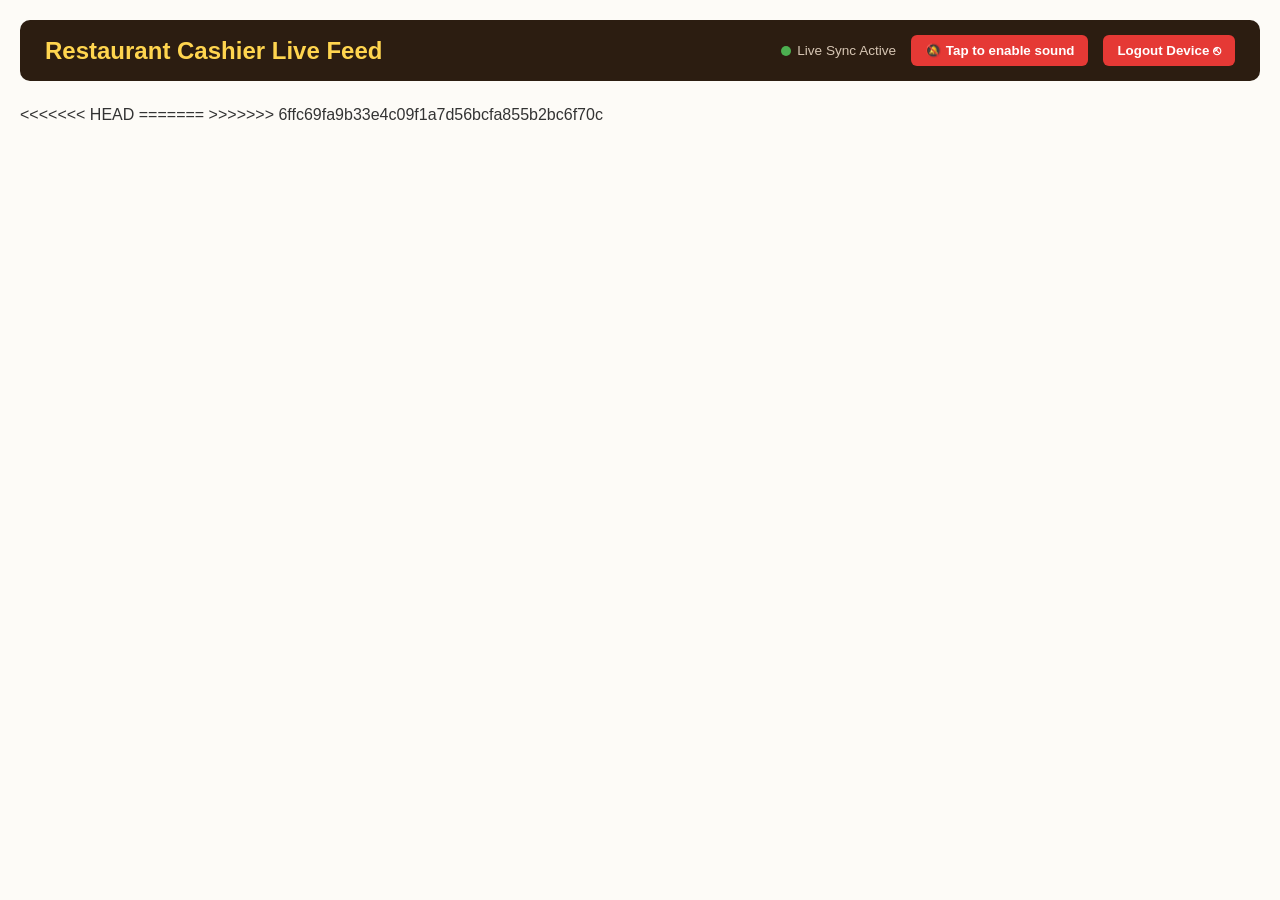
<file: wwwroot/cashier.html>
<!DOCTYPE html>
<html lang="en">
<head>
    <meta charset="UTF-8">
    <meta name="viewport" content="width=device-width, initial-scale=1.0">
    <title>Restaurant Cashier Dashboard</title>
    <link rel="stylesheet" href="staff.css">
    <link rel="stylesheet" href="cashier.css">
</head>
<body>

    <!-- Access lock: shown when another device is already using the cashier dashboard -->
    <div id="lock-overlay" class="lock-overlay">
        <div class="lock-card">
            <h2 class="lock-title">Dashboard Locked</h2>
            <p id="lock-msg" class="lock-msg">Another device is currently using the Cashier Dashboard. If you are taking over, please enter the handover code generated from the previous device's logout button.</p>
            <input type="text" id="handover-code" class="lock-input" placeholder="Enter Logout Code (e.g. OUT-1234)">
            <button class="lock-btn" onclick="claimDashboard()">Take Over Session</button>
        </div>
    </div>

    <header>
        <h1>Restaurant Cashier Live Feed</h1>
        <div class="header-actions">
            <div class="refresh-indicator">
                <div class="pulse-dot"></div> Live Sync Active
            </div>
            <button class="btn-logout" id="sound-btn" type="button" onclick="onSoundButton()">🔕 Tap to enable sound</button>
            <button class="btn-logout" onclick="logoutDevice()">Logout Device ⎋</button>
        </div>
    </header>

    <div id="cashier-grid" class="dashboard-grid"></div>
    <div id="toast-container"></div>

    <script src="common.js"></script>
<<<<<<< HEAD
    <script src="staff-alerts.js"></script>
    <script src="billing.js"></script>
=======
>>>>>>> 6ffc69fa9b33e4c09f1a7d56bcfa855b2bc6f70c
    <script src="auth.js"></script>
    <script src="session.js"></script>
    <script src="cashier.js"></script>
</body>
</html>
</file>
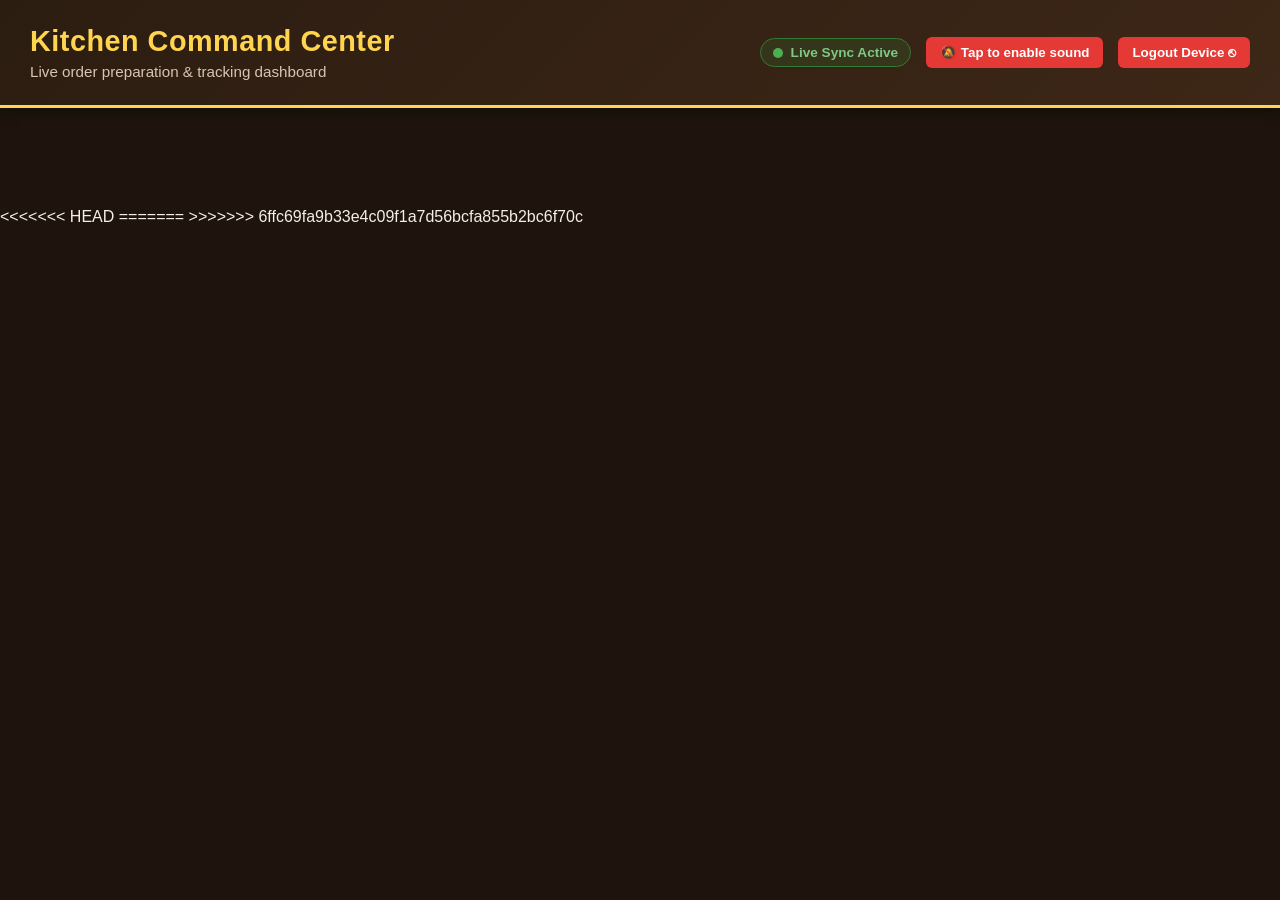
<file: wwwroot/kitchen.html>
<!DOCTYPE html>
<html lang="en">
<head>
    <meta charset="UTF-8">
    <meta name="viewport" content="width=device-width, initial-scale=1.0">
    <title>Kitchen Command Center - Restaurant System</title>
    <link rel="stylesheet" href="style.css">
    <link rel="stylesheet" href="staff.css">
    <link rel="stylesheet" href="kitchen.css">
</head>
<body>

    <!-- Access lock: shown when another device is already using the kitchen dashboard -->
    <div id="lock-overlay" class="lock-overlay">
        <div class="lock-card">
            <h2 class="lock-title">Kitchen Dashboard Locked</h2>
            <p id="lock-msg" class="lock-msg">Another device is currently active on the Kitchen Command Center. Enter the logout code provided by the previous device to take over.</p>
            <input type="text" id="handover-code" class="lock-input" placeholder="Enter Logout Code (e.g. OUT-1234)">
            <button class="lock-btn" onclick="claimDashboard()">Take Over Session</button>
        </div>
    </div>

    <div class="kitchen-header">
        <div>
            <h1>Kitchen Command Center</h1>
            <p>Live order preparation & tracking dashboard</p>
        </div>
        <div class="header-actions">
            <div class="live-indicator">
                <div class="pulse-dot"></div>
                Live Sync Active
            </div>
            <button class="btn-logout" id="sound-btn" type="button" onclick="onSoundButton()">🔕 Tap to enable sound</button>
            <button class="btn-logout" onclick="logoutDevice()">Logout Device ⎋</button>
        </div>
    </div>

    <div class="kitchen-container">
        <div class="kitchen-grid" id="kitchen-grid"></div>
    </div>

    <script src="common.js"></script>
<<<<<<< HEAD
    <script src="staff-alerts.js"></script>
=======
>>>>>>> 6ffc69fa9b33e4c09f1a7d56bcfa855b2bc6f70c
    <script src="auth.js"></script>
    <script src="session.js"></script>
    <script src="kitchen.js"></script>
</body>
</html>
</file>
<file: wwwroot/staff.css>
/* Shared by the kitchen and cashier dashboards.
   Each page defines --staff-bg and --staff-card in its own :root. */

/* ===== Header controls ===== */
.header-actions {
    display: flex;
    align-items: center;
    gap: 15px;
}

.btn-logout {
    background: #e53935;
    color: white;
    border: none;
    padding: 8px 14px;
    border-radius: 6px;
    font-weight: bold;
    cursor: pointer;
}

.pulse-dot {
    width: 10px;
    height: 10px;
    background-color: #4caf50;
    border-radius: 50%;
    box-shadow: 0 0 0 0 rgba(76, 175, 80, 0.7);
    animation: pulse 1.5s infinite;
}

@keyframes pulse {
    0% {
        transform: scale(0.95);
        box-shadow: 0 0 0 0 rgba(76, 175, 80, 0.7);
    }

    70% {
        transform: scale(1);
        box-shadow: 0 0 0 8px rgba(76, 175, 80, 0);
    }

    100% {
        transform: scale(0.95);
        box-shadow: 0 0 0 0 rgba(76, 175, 80, 0);
    }
}

/* ===== Lock screen (another device is active) ===== */
.lock-overlay {
    display: none; /* shown by session.js */
    position: fixed;
    top: 0;
    left: 0;
    width: 100%;
    height: 100%;
    background: var(--staff-bg);
    z-index: 99999;
    justify-content: center;
    align-items: center;
    color: #f4efe6;
}

.lock-card {
    background: var(--staff-card);
    padding: 30px;
    border-radius: 12px;
    border: 2px solid #ffd54f;
    max-width: 400px;
    width: 90%;
    text-align: center;
}

.lock-title {
    color: #ffd54f;
    margin-top: 0;
}

.lock-msg {
    font-size: 0.95rem;
    color: #d6c5b3;
}

.lock-input {
    width: 100%;
    padding: 10px;
    margin: 15px 0;
    border-radius: 6px;
    border: 1px solid #ffd54f;
    background: var(--staff-bg);
    color: #fff;
    text-align: center;
    font-size: 1.1rem;
    box-sizing: border-box;
}

.lock-btn {
    background: #4caf50;
    color: white;
    border: none;
    padding: 12px;
    width: 100%;
    border-radius: 6px;
    font-weight: bold;
    cursor: pointer;
}

/* ===== "Logged out" screen with the handover code ===== */
.logout-screen {
    background: var(--staff-bg);
    color: #f4efe6;
    height: 100vh;
    display: flex;
    justify-content: center;
    align-items: center;
    text-align: center;
    font-family: sans-serif;
}

.logout-card {
    background: var(--staff-card);
    padding: 40px;
    border-radius: 12px;
    border: 2px solid #ffd54f;
    max-width: 450px;
}

.logout-card h2 {
    color: #ffd54f;
}

.logout-code {
    font-size: 2rem;
    font-weight: bold;
    background: var(--staff-bg);
    color: #ffd54f;
    padding: 15px;
    border-radius: 8px;
    margin: 20px 0;
    letter-spacing: 2px;
}

.logout-hint {
    font-size: 0.85rem;
    color: #d6c5b3;
}

/* ---- Connection lost + new order banners (staff-alerts.js) ---- */
.conn-banner { position: sticky; top: 0; z-index: 99999; background: #c62828; color: #fff; text-align: center; padding: 10px 14px; font-weight: 700; }
.new-order-banner { position: sticky; top: 0; z-index: 99998; background: #ffb300; color: #231b00; text-align: center; padding: 12px 14px; font-weight: 800; font-size: 1.1rem; }
.conn-banner[hidden], .new-order-banner[hidden] { display: none; }
</file>
<file: wwwroot/cashier.css>
:root {
    --staff-bg: #2c1d11;
    --staff-card: #3d2717;
    --primary-brown: #2c1d11;
    --accent-gold: #ffd54f;
    --bg-cream: #fdfbf7;
    --text-main: #333333;
    --text-muted: #777777;
    --status-pending: #ff9800;
    --status-cooking: #2196f3;
    --status-ready: #8bc34a;
    --status-delivered: #4caf50;
}

body {
    font-family: 'Segoe UI', Tahoma, Geneva, Verdana, sans-serif;
    background-color: var(--bg-cream);
    color: var(--text-main);
    margin: 0;
    padding: 20px;
}

header {
    display: flex;
    justify-content: space-between;
    align-items: center;
    background: var(--primary-brown);
    color: #fff;
    padding: 15px 25px;
    border-radius: 10px;
    margin-bottom: 25px;
}

header h1 {
    margin: 0;
    font-size: 1.5rem;
    color: var(--accent-gold);
}

.refresh-indicator {
    font-size: 0.85rem;
    color: #d6c5b3;
    display: flex;
    align-items: center;
    gap: 6px;
}

.dashboard-grid {
    display: grid;
    grid-template-columns: repeat(auto-fill, minmax(320px, 1fr));
    gap: 20px;
}

.table-card {
    background: #ffffff;
    border-radius: 10px;
    padding: 20px;
    box-shadow: 0 4px 12px rgba(0,0,0,0.08);
    border-top: 5px solid var(--primary-brown);
    display: flex;
    flex-direction: column;
    justify-content: space-between;
}

.table-header {
    display: flex;
    justify-content: space-between;
    align-items: center;
    border-bottom: 1px solid #eee;
    padding-bottom: 10px;
    margin-bottom: 12px;
}

.table-title {
    font-size: 1.2rem;
    font-weight: bold;
    color: var(--primary-brown);
}

.order-item-row {
    display: flex;
    justify-content: space-between;
    font-size: 0.95rem;
    margin-bottom: 8px;
    align-items: center;
}

.badge {
    padding: 3px 8px;
    border-radius: 4px;
    font-size: 0.75rem;
    font-weight: bold;
    color: white;
    text-transform: uppercase;
}

.status-pending {
    background-color: var(--status-pending);
}

.status-cooking {
    background-color: var(--status-cooking);
}

.status-ready {
    background-color: var(--status-ready);
}

.status-delivered {
    background-color: var(--status-delivered);
}

.payment-unpaid {
    background-color: #e53935;
}

.payment-verifying {
    background-color: #ff9800;
}

.payment-paid {
    background-color: #2e7d32;
}

.table-footer {
    margin-top: 15px;
    border-top: 1px solid #eee;
    padding-top: 12px;
    display: flex;
    flex-direction: column;
    gap: 10px;
}

.total-row {
    display: flex;
    justify-content: space-between;
    font-weight: bold;
    font-size: 1.05rem;
}

.btn-settle {
    background-color: #ff9800;
    color: white;
    border: none;
    padding: 10px;
    border-radius: 6px;
    font-weight: bold;
    cursor: pointer;
    transition: background 0.2s;
}

.btn-settle:hover {
    background-color: #f57c00;
}

.token-display {
    font-size: 0.85rem;
    background: #fff8e1;
    color: #f57c00;
    padding: 6px 10px;
    border-radius: 6px;
    text-align: center;
    font-weight: bold;
    border: 1px dashed #ffb300;
}

#toast-container {
    position: fixed;
    bottom: 20px;
    right: 20px;
    z-index: 9999;
}

.toast {
    background: #333;
    color: #fff;
    padding: 12px 20px;
    border-radius: 6px;
    margin-top: 10px;
    box-shadow: 0 4px 12px rgba(0,0,0,0.2);
    animation: fadeInOut 3s ease forwards;
}

@keyframes fadeInOut {
    0% {
        opacity: 0;
        transform: translateY(20px);
    }
    15% {
        opacity: 1;
        transform: translateY(0);
    }
    85% {
        opacity: 1;
        transform: translateY(0);
    }
    100% {
        opacity: 0;
        transform: translateY(-20px);
    }
}

/* ===== Table card contents ===== */
.empty-feed {
    grid-column: 1 / -1;
    text-align: center;
    color: var(--text-muted);
    padding: 50px;
}

.table-body {
    margin-bottom: 12px;
}

.order-code {
    font-size: 0.8rem;
    color: var(--text-muted);
}

.order-item-meta {
    display: flex;
    gap: 5px;
    align-items: center;
}

.order-item-price {
    font-size: 0.9rem;
    font-weight: 600;
}

.settle-note {
    text-align: center;
    font-size: 0.85rem;
}

.settle-note--done {
    color: #2e7d32;
    font-weight: bold;
}

.settle-note--waiting {
    color: var(--text-muted);
    font-style: italic;
}

.btn-print { width: 100%; margin: 6px 0; padding: 8px; border-radius: 8px; border: 1px solid #888; background: transparent; color: inherit; cursor: pointer; font-weight: 600; }

/* ---- Card action buttons, void, discount, split dialogs ---- */
.card-actions { display: flex; gap: 6px; flex-wrap: wrap; margin: 6px 0; }
.card-actions button { flex: 1 1 30%; margin: 0; }
.btn-discount, .btn-split { padding: 8px; border-radius: 8px; border: 1px solid #888; background: transparent; color: inherit; cursor: pointer; font-weight: 600; }
.btn-void { margin-left: 6px; border: 1px solid #c62828; color: #e53935; background: transparent; border-radius: 6px; padding: 2px 8px; cursor: pointer; font-weight: 700; }
.btn-void:hover { background: #c62828; color: #fff; }
.order-item-row--discount { background: rgba(255, 179, 0, 0.12); border-radius: 6px; padding-left: 6px; }
.btn-remove-discount { border: 0; background: transparent; color: #e53935; text-decoration: underline; cursor: pointer; margin-right: 6px; }

.cmodal-overlay { position: fixed; inset: 0; background: rgba(0, 0, 0, 0.6); display: flex; align-items: center; justify-content: center; z-index: 100000; padding: 12px; }
.cmodal { background: #1f1f1f; color: #f2f2f2; border-radius: 12px; padding: 20px; width: 100%; max-width: 440px; max-height: 92vh; overflow-y: auto; box-shadow: 0 10px 40px rgba(0, 0, 0, 0.5); }
.cmodal h3 { margin: 0 0 8px; }
.cmodal label { display: block; margin: 10px 0; font-weight: 600; }
.cmodal input[type=text], .cmodal input[type=number], .cmodal input[type=password], .cmodal select { display: block; width: 100%; margin-top: 4px; padding: 9px 10px; border-radius: 8px; border: 1px solid #555; background: #111; color: #fff; font: inherit; box-sizing: border-box; }
.cmodal label[hidden] { display: none; }
.cmodal-radio { font-weight: 500; }
.cmodal-radio input { margin-right: 6px; }
.cmodal-note { font-size: 0.9rem; opacity: 0.9; margin: 8px 0; }
.cmodal-error { color: #ff6b6b; font-weight: 600; min-height: 1.2em; }
.cmodal-actions { display: flex; gap: 10px; justify-content: flex-end; margin-top: 14px; }
.cbtn { padding: 10px 18px; border-radius: 8px; border: 0; background: #ffb300; color: #231b00; font-weight: 800; cursor: pointer; }
.cbtn-secondary { background: #444; color: #fff; }
.split-row { display: flex; justify-content: space-between; align-items: center; gap: 8px; margin: 6px 0; }
.split-row select { width: auto; margin: 0; }
</file>
<file: wwwroot/style.css>
:root {
    --bg-cream: #f4efe6;
    --card-bg: #ffffff;
    --primary-brown: #5c3a21;
    --accent-tan: #d6c5b3;
    --text-dark: #2c1d11;
    --text-muted: #7a6b5d;
    --border-light: #e6ded3;
    --vegan-green: #2e7d32;
    --status-pending: #e65100;
    --status-cooking: #0277bd;
    --status-ready: #2e7d32;
}

body {
    margin: 0;
    padding: 0;
    background-color: var(--bg-cream);
    color: var(--text-dark);
    font-family: 'Segoe UI', -apple-system, BlinkMacSystemFont, Roboto, sans-serif;
}

.header {
    text-align: center;
    padding: 25px 20px 10px 20px;
}

.header h1 {
    font-size: 2rem;
    letter-spacing: 2px;
    color: var(--primary-brown);
    margin: 0 0 10px 0;
    text-transform: uppercase;
}

.mode-switch {
    display: flex;
    justify-content: center;
    gap: 10px;
    margin-bottom: 15px;
}

.mode-btn {
    padding: 8px 16px;
    border-radius: 6px;
    border: 1px solid var(--primary-brown);
    background: transparent;
    color: var(--primary-brown);
    cursor: pointer;
    font-weight: 600;
}

.mode-btn.active {
    background: var(--primary-brown);
    color: #fff;
}

.search-container {
    max-width: 500px;
    margin: 0 auto 20px auto;
    padding: 0 20px;
}

.search-input {
    width: 100%;
    padding: 12px 20px;
    border-radius: 30px;
    border: 1px solid var(--accent-tan);
    background-color: var(--card-bg);
    color: var(--text-dark);
    font-size: 0.95rem;
    outline: none;
    box-shadow: 0 2px 6px rgba(0,0,0,0.03);
    box-sizing: border-box;
}

.nav-tabs {
    display: flex;
    gap: 10px;
    justify-content: center;
    flex-wrap: wrap;
    padding: 0 20px 25px 20px;
    max-width: 900px;
    margin: 0 auto;
}

.tab-btn {
    padding: 8px 18px;
    border-radius: 20px;
    border: 1px solid var(--accent-tan);
    background: var(--card-bg);
    color: var(--primary-brown);
    cursor: pointer;
    font-weight: 600;
    font-size: 0.85rem;
    transition: all 0.2s ease;
}

.tab-btn:hover, .tab-btn.active {
    background: var(--primary-brown);
    color: #ffffff;
    border-color: var(--primary-brown);
}

.tab-btn.vegan-active {
    background: var(--vegan-green);
    color: #ffffff;
    border-color: var(--vegan-green);
}

.order-tab-highlight {
    border-color: var(--primary-brown);
    background: #e2d2c1;
}

.menu-grid, .kitchen-grid, .orders-grid {
    max-width: 1000px;
    margin: 0 auto 40px auto;
    display: grid;
    grid-template-columns: repeat(auto-fill, minmax(280px, 1fr));
    gap: 20px;
    padding: 0 20px;
}

.card, .kitchen-card, .my-order-card {
    background-color: var(--card-bg);
    border: 1px solid var(--border-light);
    border-radius: 14px;
    padding: 20px;
    box-shadow: 0 3px 10px rgba(0,0,0,0.02);
}

.card {
    cursor: pointer;
    transition: transform 0.2s;
    display: flex;
    flex-direction: column;
    justify-content: space-between;
}

.card:hover {
    transform: translateY(-3px);
}

.card-img {
    width: 100%;
    height: 160px;
    object-fit: cover;
    border-radius: 10px;
    margin-bottom: 12px;
}

.card-header {
    display: flex;
    justify-content: space-between;
    align-items: flex-start;
    margin-bottom: 8px;
}

.card-title {
    font-size: 1.05rem;
    font-weight: 700;
}

.card-price {
    font-size: 1.1rem;
    font-weight: 700;
    color: var(--primary-brown);
}

.card-desc {
    font-size: 0.85rem;
    color: var(--text-muted);
    margin-bottom: 15px;
}

.badge-container {
    display: flex;
    gap: 6px;
}

.badge {
    font-size: 0.7rem;
    padding: 3px 8px;
    border-radius: 4px;
    font-weight: 600;
    text-transform: uppercase;
}

.badge-vegan {
    background: #e8f5e9;
    color: var(--vegan-green);
}

.badge-nonvegan {
    background: #efebe9;
    color: #8d6e63;
}

.badge-cat {
    background: var(--bg-cream);
    color: var(--primary-brown);
}

.modal-overlay {
    position: fixed;
    top: 0;
    left: 0;
    right: 0;
    bottom: 0;
    background: rgba(44, 29, 17, 0.5);
    display: none;
    align-items: center;
    justify-content: center;
    z-index: 100;
}

.modal {
    background-color: var(--card-bg);
    border-radius: 16px;
    padding: 25px;
    width: 320px;
}

.modal-header {
    display: flex;
    justify-content: space-between;
    align-items: center;
    margin-bottom: 15px;
}

.modal-header h3 {
    margin: 0;
    color: var(--primary-brown);
}

.close-btn {
    background: none;
    border: none;
    font-size: 1.2rem;
    cursor: pointer;
    color: var(--text-muted);
}

.form-group {
    margin-bottom: 12px;
}

.form-group label {
    display: block;
    margin-bottom: 4px;
    font-size: 0.85rem;
    color: var(--text-muted);
}

.form-group input, .form-group select {
    width: 100%;
    padding: 10px;
    border-radius: 8px;
    border: 1px solid var(--border-light);
    background: var(--bg-cream);
    box-sizing: border-box;
    outline: none;
}

.btn-submit {
    width: 100%;
    padding: 12px;
    background: var(--primary-brown);
    color: #fff;
    border: none;
    border-radius: 8px;
    font-weight: bold;
    font-size: 1rem;
    cursor: pointer;
    transition: background 0.2s;
}

.btn-submit:hover {
    opacity: 0.9;
}

#toast-container {
    position: fixed;
    bottom: 20px;
    right: 20px;
    z-index: 9999;
}

.toast {
    background: var(--primary-brown);
    color: #fff;
    padding: 12px 20px;
    border-radius: 8px;
    margin-top: 10px;
    box-shadow: 0 4px 12px rgba(0,0,0,0.2);
    display: flex;
    align-items: center;
    gap: 8px;
    animation: fadeInOut 4s ease forwards;
}

.customer-timer-container {
    background: var(--primary-brown);
    color: #fff;
    padding: 12px 20px;
    max-width: 900px;
    margin: 10px auto 20px auto;
    border-radius: 10px;
}

.progress-bar-wrapper {
    height: 8px;
    background: rgba(255,255,255,0.2);
    border-radius: 4px;
    overflow: hidden;
}

.progress-bar-fill {
    height: 100%;
    width: 100%;
    background: #ffd54f;
    transition: width 1s linear;
}

.timer-details {
    display: flex;
    justify-content: space-between;
    font-size: 0.85rem;
    margin-top: 6px;
    color: #ffd54f;
    font-weight: 600;
}

/* ==========================================================
   Customer page: styles that used to be inline in script.js / index.html
   ========================================================== */

/* ===== Toast: warning variant ===== */
.toast.toast-warning {
    background: #e53935;
    color: #fff;
    border-color: #ff8a80;
}

/* ===== Empty-state message inside a grid ===== */
.empty-state {
    grid-column: 1 / -1;
    text-align: center;
    color: var(--text-muted);
    padding: 40px;
}

/* ===== Cart ===== */
.cart-card {
    grid-column: 1 / -1;
    background: var(--primary-brown);
    color: #fff;
}

.cart-title {
    margin-top: 0;
    color: #ffd54f;
    border-bottom: 2px solid #ffd54f;
    padding-bottom: 8px;
}

.cart-items {
    margin: 15px 0;
}

.cart-row {
    display: flex;
    justify-content: space-between;
    align-items: center;
    margin-bottom: 8px;
    border-bottom: 1px solid rgba(255, 255, 255, 0.2);
    padding-bottom: 8px;
    gap: 10px;
}

.cart-row-img {
    width: 50px;
    height: 50px;
    object-fit: cover;
    border-radius: 6px;
}

.cart-row-info {
    flex: 1;
}

.cart-row-price {
    font-size: 0.85rem;
    opacity: 0.8;
}

.cart-row-note {
    font-size: 0.8rem;
    color: #ffd54f;
    margin-top: 2px;
}

.cart-row-actions {
    display: flex;
    align-items: center;
    gap: 10px;
}

.cart-remove-btn {
    background: #e53935;
    color: white;
    border: none;
    padding: 4px 8px;
    border-radius: 4px;
    cursor: pointer;
}

.cart-total {
    font-size: 1.2rem;
    font-weight: bold;
    margin-bottom: 15px;
    text-align: right;
}

.cart-total span {
    color: #ffd54f;
}

.cart-table-field {
    margin-top: 15px;
}

.cart-table-field label {
    display: block;
    font-size: 0.85rem;
    margin-bottom: 4px;
}

.cart-table-input {
    width: 100%;
    padding: 10px;
    border-radius: 6px;
    border: none;
    font-size: 1rem;
}

.cart-table-input.input-error {
    border: 2px solid #e53935;
}

.btn-place-order {
    width: 100%;
    margin-top: 15px;
    background: #ffd54f;
    color: #2c1d11;
    font-weight: bold;
    padding: 12px;
}

/* ===== My Orders: bill summary ===== */
.orders-summary-card {
    grid-column: 1 / -1;
    background: var(--primary-brown);
    color: #fff;
    padding: 16px 20px;
    border-radius: 12px;
    margin-bottom: 15px;
    box-shadow: 0 4px 12px rgba(0, 0, 0, 0.15);
    display: flex;
    justify-content: space-between;
    align-items: center;
    flex-wrap: wrap;
    gap: 15px;
}

.summary-main {
    flex: 1;
    min-width: 240px;
}

.summary-title {
    font-size: 1.15rem;
    color: #ffd54f;
    display: block;
    margin-bottom: 4px;
}

.summary-meta {
    font-size: 0.85rem;
    opacity: 0.85;
}

.summary-total {
    color: #ffd54f;
    font-weight: bold;
}

.pass-token {
    margin-top: 8px;
    background: rgba(255, 213, 79, 0.15);
    border: 1px dashed #ffd54f;
    padding: 6px 12px;
    border-radius: 6px;
    color: #ffd54f;
    font-weight: bold;
    font-size: 0.9rem;
    display: inline-block;
}

.summary-actions {
    display: flex;
    gap: 10px;
    align-items: center;
}

.btn-request-payment {
    background: #2196f3;
    color: white;
    border: none;
    padding: 10px 16px;
    border-radius: 8px;
    cursor: pointer;
    font-weight: bold;
    font-size: 0.9rem;
}

.pill-awaiting {
    background: #ff9800;
    color: white;
    padding: 10px 16px;
    border-radius: 8px;
    font-weight: bold;
    font-size: 0.9rem;
}

/* ===== My Orders: order cards ===== */
.order-card-head {
    display: flex;
    justify-content: space-between;
    align-items: center;
    margin-bottom: 8px;
}

.order-card-code {
    font-size: 1.2rem;
    font-weight: bold;
    color: var(--primary-brown);
}

.order-card-badges {
    display: flex;
    gap: 6px;
    align-items: center;
}

.pay-badge {
    color: white;
    padding: 3px 8px;
    border-radius: 4px;
    font-size: 0.75rem;
    font-weight: bold;
}

.pay-badge--unpaid {
    background: #e65100;
}

.pay-badge--verifying {
    background: #ff9800;
}

.order-line {
    margin: 4px 0;
}

.order-note {
    margin: 4px 0;
    font-size: 0.85rem;
    color: #ffd54f;
}

.order-hint {
    font-size: 0.85rem;
    color: #ffd54f;
    margin-top: 10px;
    font-weight: 600;
}

.order-delivered {
    font-size: 0.85rem;
    color: var(--vegan-green);
    margin-top: 10px;
    font-weight: 600;
}

.btn-confirm-delivered {
    background: var(--status-ready);
    margin-top: 10px;
}

.cooking-progress {
    margin-top: 10px;
}

.cooking-progress-head {
    display: flex;
    justify-content: space-between;
    font-size: 0.85rem;
    color: #ffd54f;
    font-weight: 600;
    margin-bottom: 4px;
}

.countdown-progress-container {
    width: 100%;
    height: 6px;
    background-color: rgba(255, 255, 255, 0.2);
    border-radius: 3px;
    overflow: hidden;
    margin-top: 6px;
}

.countdown-progress-bar {
    height: 100%;
    width: 100%;
    background-color: #ffd54f;
    border-radius: 3px;
    transition: width 1s linear; /* 1s linear = smooth, flicker-free countdown */
}

/* ===== Dialogs (settled / blocked / payment notice) ===== */
.dialog-overlay {
    position: fixed;
    top: 0;
    left: 0;
    width: 100%;
    height: 100%;
    background: rgba(0, 0, 0, 0.65);
    backdrop-filter: blur(5px);
    display: flex;
    justify-content: center;
    align-items: center;
    z-index: 10000;
}

.dialog-card {
    background: #2c1d11;
    border: 2px solid;
    padding: 30px;
    border-radius: 16px;
    max-width: 420px;
    width: 90%;
    color: #fff;
    box-shadow: 0 15px 35px rgba(0, 0, 0, 0.6);
    text-align: center;
}

.dialog-icon {
    font-size: 3rem;
    margin-bottom: 10px;
}

.dialog-title {
    margin: 0 0 10px 0;
    font-size: 1.4rem;
    font-weight: 700;
}

.dialog-text {
    font-size: 0.95rem;
    color: #d6c5b3;
    line-height: 1.6;
    margin-bottom: 20px;
}

.dialog-btn {
    width: 100%;
    padding: 12px;
    border-radius: 8px;
    border: none;
    color: #fff;
    font-weight: bold;
    font-size: 1rem;
    cursor: pointer;
}

.dialog-actions {
    display: flex;
    gap: 12px;
}

.dialog-actions .dialog-btn {
    width: auto;
    flex: 1;
    font-size: 0.95rem;
}

.dialog-btn--cancel {
    border: 1px solid #d6c5b3;
    background: transparent;
}

.dialog-btn--proceed {
    background: #2196f3;
}

.dialog-info {
    font-size: 0.85rem;
    color: #ffd54f;
    opacity: 0.9;
    display: block;
    background: rgba(255, 213, 79, 0.1);
    padding: 8px;
    border-radius: 6px;
}

/* Dialog colour variants */
.dialog-card--success {
    border-color: #2e7d32;
}

.dialog-card--success .dialog-title {
    color: #81c784;
}

.dialog-card--success .dialog-btn {
    background: #2e7d32;
}

.dialog-card--danger {
    border-color: #e53935;
}

.dialog-card--danger .dialog-title {
    color: #ff8a80;
}

.dialog-card--danger .dialog-btn {
    background: #e53935;
}

.dialog-card--warning {
    border-color: #ffd54f;
    max-width: 460px;
}

.dialog-card--warning .dialog-icon {
    font-size: 2.5rem;
}

.dialog-card--warning .dialog-title {
    color: #ffd54f;
    font-size: 1.35rem;
    margin-bottom: 15px;
}

/* ===== Out-of-stock alert (static markup in index.html) ===== */
.oos-overlay {
    display: none; /* shown by script.js */
    position: fixed;
    top: 0;
    left: 0;
    width: 100%;
    height: 100%;
    background: rgba(0, 0, 0, 0.7);
    z-index: 9999;
    justify-content: center;
    align-items: center;
}

.oos-card {
    background: #2c1d11;
    border: 2px solid #e53935;
    padding: 25px;
    border-radius: 12px;
    width: 350px;
    text-align: center;
    box-shadow: 0 8px 24px rgba(0, 0, 0, 0.5);
}

.oos-icon {
    font-size: 2.5rem;
    margin-bottom: 10px;
}

.oos-title {
    color: #ff5252;
    margin-top: 0;
    margin-bottom: 10px;
}

.oos-message {
    color: #f4efe6;
    font-size: 0.95rem;
    margin-bottom: 20px;
}

.oos-btn {
    background: #e53935;
    color: white;
    border: none;
    padding: 10px 25px;
    border-radius: 8px;
    font-weight: bold;
    cursor: pointer;
    font-size: 1rem;
    width: 100%;
}

/* ---- Table QR banner + note ---- */
.table-banner { background: #fff3cd; color: #5c4400; text-align: center; padding: 10px 14px; font-weight: 600; }
.cart-qr-note { background: #fff3cd; color: #5c4400; border-radius: 8px; padding: 12px; margin: 12px 0; font-weight: 600; text-align: center; }
.cart-table-input[readonly] { background: #f0f0f0; cursor: default; }
</file>
<file: wwwroot/kitchen.css>
:root {
    --staff-bg: #1e140d;
    --staff-card: #2c1d11;
}

body {
    background-color: #1e140d;
    color: #f4efe6;
    font-family: 'Segoe UI', Tahoma, Geneva, Verdana, sans-serif;
    margin: 0;
    padding: 0;
}

.kitchen-header {
    background: linear-gradient(135deg, #2c1d11, #3d2717);
    padding: 25px 30px;
    border-bottom: 3px solid #ffd54f;
    display: flex;
    justify-content: space-between;
    align-items: center;
    box-shadow: 0 4px 12px rgba(0,0,0,0.4);
}

.kitchen-header h1 {
    color: #ffd54f;
    margin: 0;
    font-size: 1.8rem;
    letter-spacing: 0.5px;
}

.kitchen-header p {
    color: #d6c5b3;
    margin: 5px 0 0 0;
    font-size: 0.95rem;
}

.live-indicator {
    display: flex;
    align-items: center;
    gap: 8px;
    background: rgba(46, 125, 50, 0.2);
    border: 1px solid #2e7d32;
    padding: 6px 12px;
    border-radius: 20px;
    font-size: 0.85rem;
    color: #81c784;
    font-weight: 600;
}

.kitchen-container {
    padding: 30px;
    max-width: 1400px;
    margin: 0 auto;
}

.kitchen-grid {
    display: grid;
    grid-template-columns: repeat(auto-fill, minmax(300px, 1fr));
    gap: 20px;
}

.kitchen-card {
    background: #2c1d11;
    border: 1px solid #4a3220;
    border-radius: 12px;
    padding: 16px;
    box-shadow: 0 6px 16px rgba(0,0,0,0.3);
    display: flex;
    flex-direction: column;
    justify-content: space-between;
}

.kitchen-card img {
    width: 100%;
    height: 140px;
    object-fit: cover;
    border-radius: 8px;
    margin-bottom: 12px;
    border: 1px solid rgba(255,255,255,0.1);
}

.badge-status {
    padding: 4px 10px;
    border-radius: 6px;
    font-size: 0.75rem;
    font-weight: bold;
    text-transform: uppercase;
}

.status-pending {
    background: #ff9800;
    color: #fff;
}

.status-cooking {
    background: #2196f3;
    color: #fff;
}

.status-ready {
    background: #4caf50;
    color: #fff;
}

.btn-kitchen-action {
    width: 100%;
    padding: 10px;
    border: none;
    border-radius: 8px;
    font-weight: bold;
    font-size: 0.9rem;
    cursor: pointer;
    color: white;
    transition: opacity 0.2s;
}

.btn-kitchen-action:hover {
    opacity: 0.9;
}

.time-btn-grid {
    display: grid;
    grid-template-columns: repeat(4, 1fr);
    gap: 5px;
    margin-bottom: 8px;
}

.btn-time {
    background: #2196f3;
    color: #fff;
    border: none;
    padding: 7px 4px;
    border-radius: 6px;
    cursor: pointer;
    font-size: 0.75rem;
    font-weight: bold;
}

.btn-time:hover {
    background: #1976d2;
}

/* ===== Order card contents ===== */
.kc-head {
    display: flex;
    justify-content: space-between;
    align-items: center;
    margin-bottom: 10px;
}

.kc-code {
    font-size: 1.2rem;
    color: #ffd54f;
    letter-spacing: 0.5px;
}

.kc-badges {
    display: flex;
    gap: 6px;
    align-items: center;
}

.pay-badge {
    color: white;
    padding: 2px 8px;
    border-radius: 4px;
    font-size: 0.7rem;
    font-weight: bold;
}

.pay-badge--paid {
    background: #2e7d32;
}

.pay-badge--unpaid {
    background: #e65100;
}

.kc-item {
    margin: 8px 0;
    font-size: 1.05rem;
    font-weight: bold;
    color: #fff;
}

.kc-table {
    font-size: 0.9rem;
    color: #d6c5b3;
    margin-top: 4px;
}

.kc-table span {
    color: #fff;
    font-weight: 600;
}

.kc-note {
    margin: 8px 0;
    background: rgba(255, 213, 79, 0.12);
    border-left: 3px solid #ffd54f;
    padding: 6px 10px;
    border-radius: 6px;
    font-size: 0.85rem;
    color: #ffd54f;
}

.kc-note span {
    color: #fff;
}

/* ===== Action areas ===== */
.prep-picker {
    margin-top: 12px;
}

.prep-picker-label {
    font-size: 0.8rem;
    color: #ffd54f;
    margin-bottom: 6px;
    font-weight: 600;
}

.btn-time.btn-time--long,
.btn-time.btn-time--long:hover {
    background: #ff9800;
}

.btn-out-of-stock {
    background: #e53935;
    color: #fff;
    padding: 8px;
    margin-top: 8px;
}

.prep-picker .btn-out-of-stock {
    margin-top: 4px;
}

.cooking-box {
    margin-top: 10px;
    font-size: 0.85rem;
    color: #ffd54f;
    font-weight: 600;
    text-align: center;
    background: rgba(255, 213, 79, 0.1);
    padding: 8px;
    border-radius: 6px;
}

.kitchen-timer {
    font-size: 1rem;
    color: #fff;
    font-weight: bold;
    margin-top: 4px;
}

.action-row {
    display: flex;
    gap: 8px;
    margin-top: 10px;
}

.action-row--ready {
    margin-top: 12px;
}

.btn-undo {
    background: #6d4c41;
    flex: 1;
}

.btn-ready {
    background: #4caf50;
    flex: 2;
}

.ready-label {
    flex: 2;
    display: flex;
    align-items: center;
    justify-content: center;
    font-size: 0.8rem;
    color: #ffd54f;
    font-weight: 600;
    background: rgba(255, 213, 79, 0.1);
    border-radius: 8px;
    padding: 6px;
}

/* ===== Empty state ===== */
.kitchen-empty {
    grid-column: 1 / -1;
    text-align: center;
    color: #d6c5b3;
    padding: 80px 20px;
    background: #2c1d11;
    border-radius: 12px;
    border: 1px dashed #4a3220;
}

.kitchen-empty h3 {
    color: #ffd54f;
    margin-bottom: 8px;
    font-size: 1.4rem;
}

.kitchen-empty p {
    margin: 0;
    font-size: 1rem;
}
</file>
